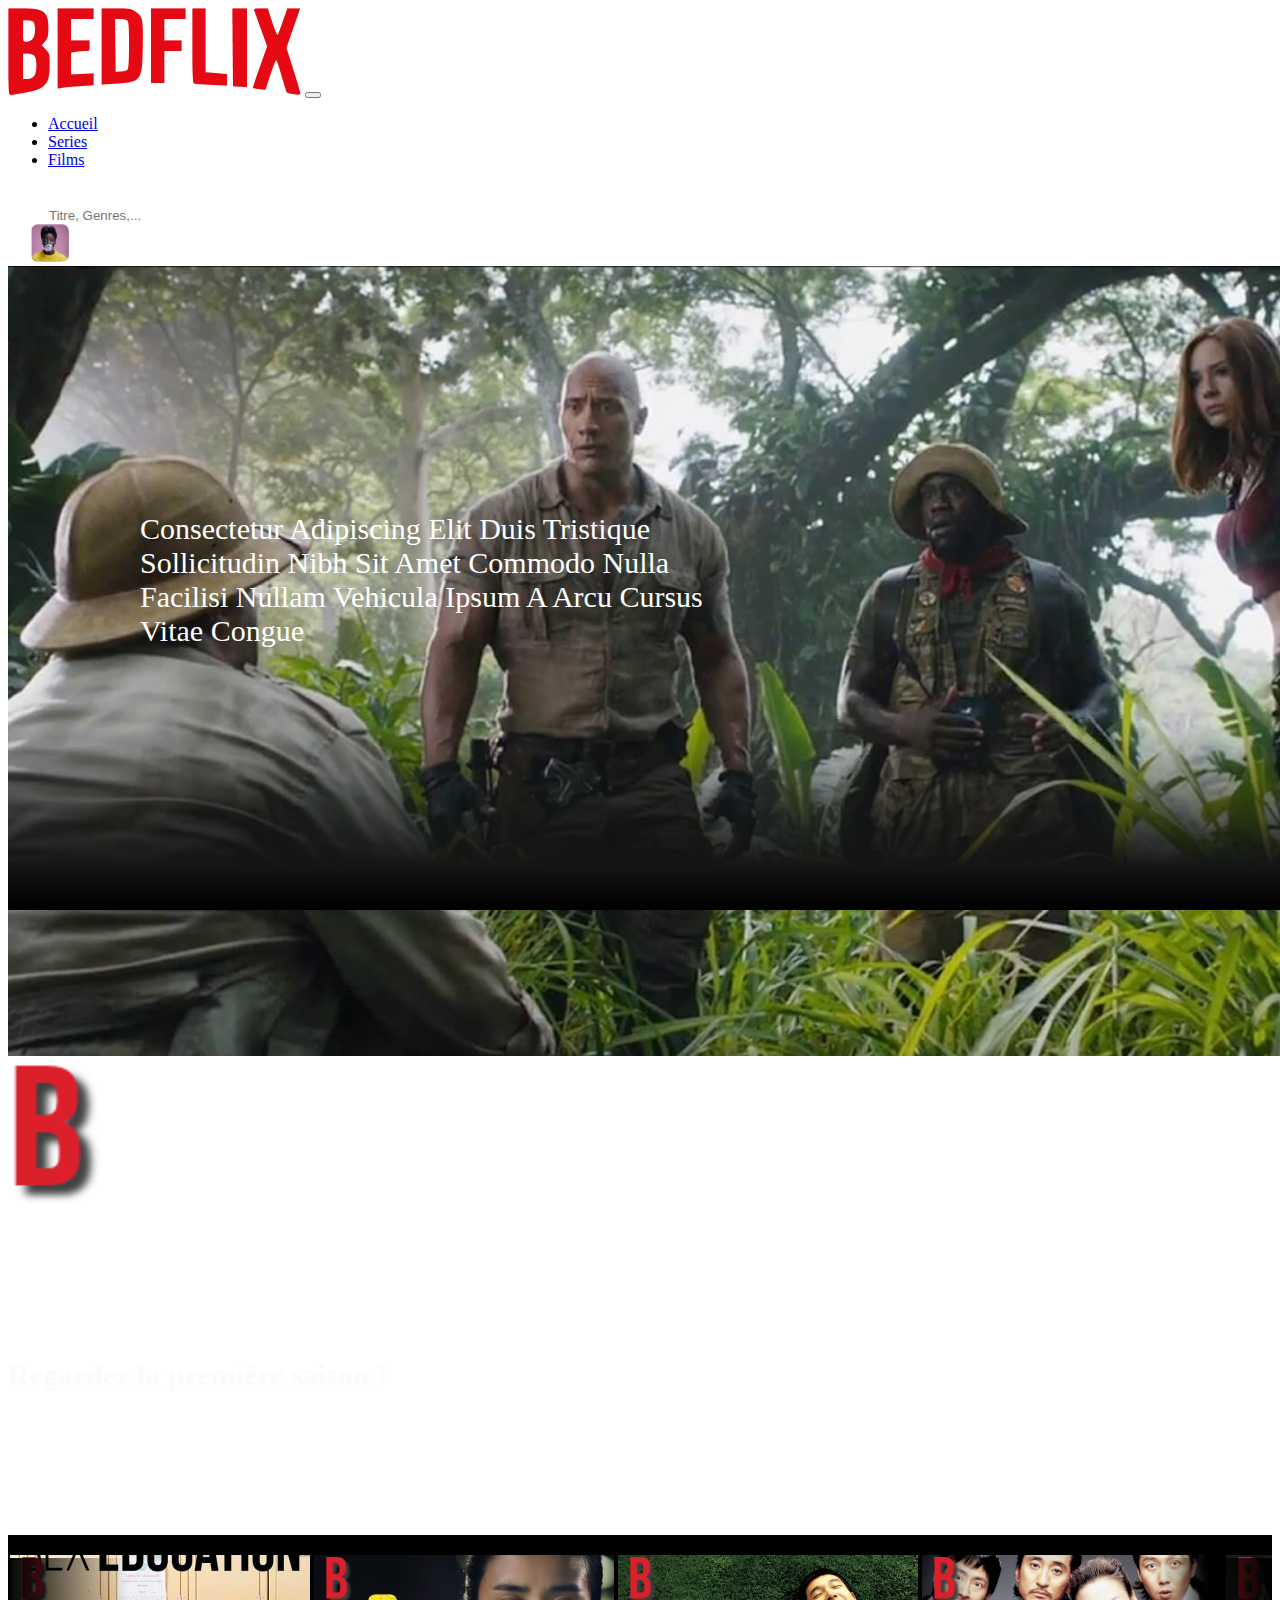
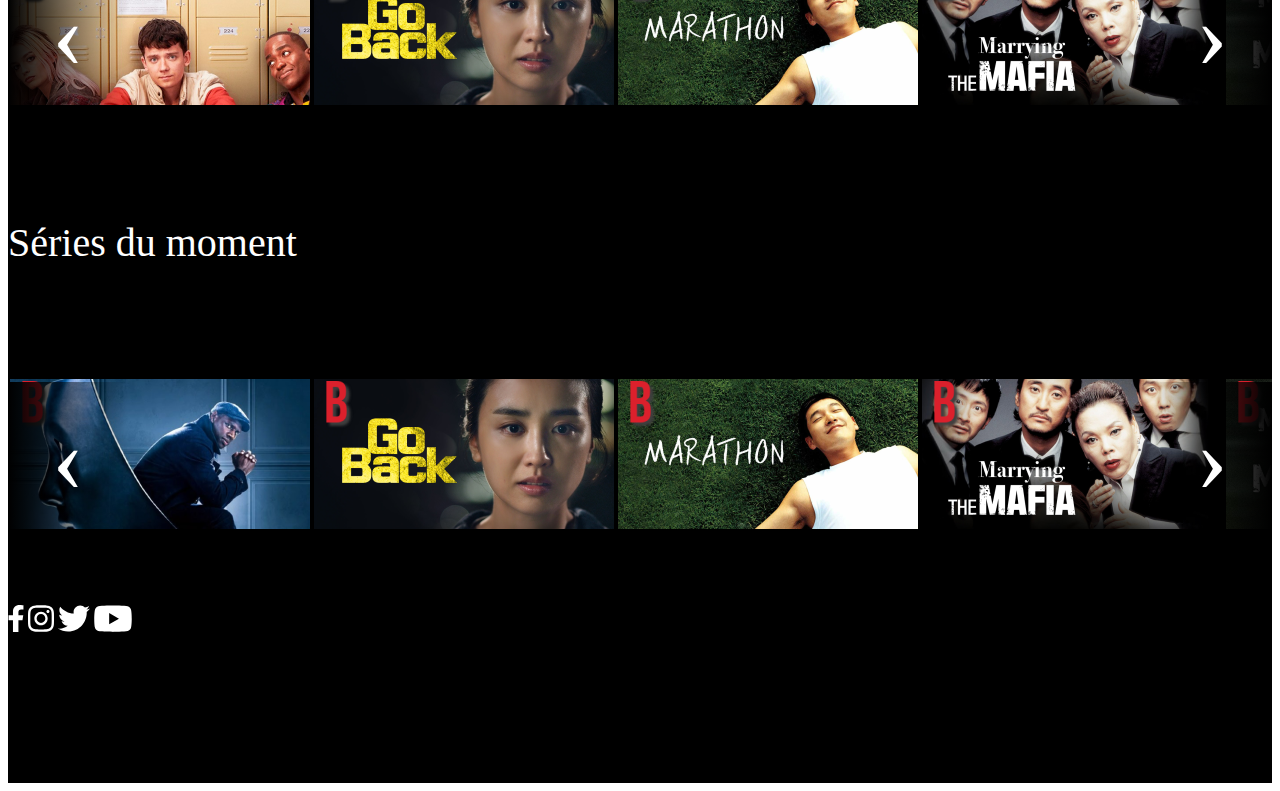
<file: index.html>
<!DOCTYPE html>
<html lang="en">

<head>
    <meta charset="UTF-8">
    <meta http-equiv="X-UA-Compatible" content="IE=edge">
    <meta name="viewport" content="width=device-width, initial-scale=1.0">
    <link href="https://cdn.jsdelivr.net/npm/bootstrap@5.3.0-alpha1/dist/css/bootstrap.min.css" rel="stylesheet"
        integrity="sha384-GLhlTQ8iRABdZLl6O3oVMWSktQOp6b7In1Zl3/Jr59b6EGGoI1aFkw7cmDA6j6gD" crossorigin="anonymous">
    <script src="https://cdn.jsdelivr.net/npm/bootstrap@5.3.0-alpha1/dist/js/bootstrap.bundle.min.js"
        integrity="sha384-w76AqPfDkMBDXo30jS1Sgez6pr3x5MlQ1ZAGC+nuZB+EYdgRZgiwxhTBTkF7CXvN"
        crossorigin="anonymous"></script>
    <link rel="stylesheet" href="style.css">
    <title>Accueil</title>
</head>

<body>
    <nav class="navbar navbar-expand-lg bg-dark fixed-top">
        <div class="container-fluid navbar-dark">
            <a class="navbar-brand" href="#"><img class="w-50" src="/images/BEFLIX LOGO.png" alt="logo"></a>
            <button class="navbar-toggler" type="button" data-bs-toggle="collapse"
                data-bs-target="#navbarSupportedContent" aria-controls="navbarSupportedContent" aria-expanded="false"
                aria-label="Toggle navigation">
                <span class="navbar-toggler-icon"></span>
            </button>
            <div class="collapse navbar-collapse" id="navbarSupportedContent">
                <ul class="navbar-nav me-auto mb-2 mb-lg-0">
                    <li class="nav-item">
                        <a class="nav-link active" aria-current="page" href="#">Accueil</a>
                    </li>
                    <li class="nav-item">
                        <a class="nav-link" href="series.html">Series</a>
                    </li>
                    <li class="nav-item">
                        <a class="nav-link" href="films.html">Films</a>
                    </li>
                    </li>

                </ul>
                <form class="d-flex" role="search">
                    <div class="border border-2 p-1">
                        <img src="/images/loupewhite.png" alt="loupewhite">
                        <input type="search" placeholder="Titre, Genres,..." aria-label="recherche" class="bg-dark">
                    </div>
                </form>
                <img class="bell ms-3" src="/images/Vector(4).png" alt="bell">
                <img class="profil ms-3 me-5 " src="/images/Rectangle 3.png" alt="profil">
            </div>
        </div>
    </nav>
    <div class="container-fuilde row position-relative">
        <img class="fond coll-12" src="/images/Rectangle 4.png" alt="font d'ecran">
        <img style=" width: 100px;height: 150px; top: 120px; left: 140px;" src="/images/b logo.png" alt="logo"
            class="position-absolute">
        <img style=" width: 150px;height: 60px; top: 150px; left: 250px;" src="/images/série.png" alt=""
            class="position-absolute">
        <p style=" width:fit-content; font-size:50px;font-family:'Gluten';font-weight: 400;color: white; top: 300px; left: 250px;"
            class="position-absolute ">JUMANJI</p>
        <p style=" font-size:30px;color: rgb(252, 250, 250);width: auto;height: 50px; font-weight: 700; top: 400px; left: 140px;"
            class="position-absolute">Regardez la première
            saison !</p>
        <div class="commentaire" alt="text" class="position-absolute">consectetur adipiscing elit duis tristique
            sollicitudin nibh sit amet commodo nulla facilisi nullam vehicula ipsum a
            arcu cursus vitae congue
        </div>
        <p style="  width:fit-content; bottom:5px; left: 140px;color: white;z-index: 2;font-size: 40px; font-weight: 400;"
            class="position-absolute">Film du moment</p>
        <div class="arriere"></div>
    </div>
    <!--premier carrousel-->
    <div class="wrapper">
        <section id="section1">
            <a href="#section3" class="arrow__btn">‹</a>
            <div class="item">
                <span class="image"></span>
                <img src="/images/card-1.png">
            </div>
            <div class="item">
                <span class="image"></span>
                <img src="/images/card-2.png">
            </div>
            <div class="item">
                <span class="image"></span>
                <img src="/images/card-3.png">
            </div>
            <div class="item">
                <span class="image"></span>
                <img src="/images/card-4.png">
            </div>
            <div class="item">
                <span class="image"></span>
                <img src="/images/card-5.png">
            </div>
            <a href="#section2" class="arrow__btn">›</a>
        </section>
        <section id="section2">
            <a href="#section1" class="arrow__btn">‹</a>
            <div class="item">
                <span class="image"></span>
                <img src="/images/card-6.png">
            </div>
            <div class="item">
                <span class="image"></span>
                <img src="/images/card-7.png">
            </div>
            <div class="item">
                <span class="image"></span>
                <img src="/images/card-8.png">
            </div>
            <div class="item">
                <span class="image"></span>
                <img src="/images/card-9.png">
            </div>
            <div class="item">
                <span class="image"></span>
                <img src="/images/card-10.png">
            </div>
            <a href="#section3" class="arrow__btn">›</a>
        </section>
        <section id="section3">
            <a href="#section2" class="arrow__btn">‹</a>
            <div class="item">
                <span class="image"></span>
                <img src="/images/card-11.png">
            </div>
            <div class="item">
                <span class="image"></span>
                <img src="/images/card-12.png">
            </div>
            <div class="item">
                <span class="image"></span>
                <img src="/images/card-13.png">
            </div>
            <div class="item">
                <span class="image"></span>
                <img src="/images/card-14.png">
            </div>
            <div class="item">
                <span class="image"></span>
                <img src="/images/card-15.png">
            </div>
            <a href="#section1" class="arrow__btn">›</a>
        </section>
    </div>
    <div class="">
        <div class="bg-black" style="min-height: 20vh; padding-top: 50px;background-color: black;">
            <div class="col-12">
                <div class="position-relative">
                    <p class="position-absolute"
                        style="left: 140px;color: white;font-size: 40px; font-weight: 400;background-color: black;">
                        Séries du moment
                    </p>
                </div>
            </div>
        </div>
    </div>
    <!--Deuxième carrousel-->
    <div class="wrapper">
        <section id="section4">
            <a href="#section6" class="arrow__btn">‹</a>
            <div class="item">
                <span class="image"></span>
                <img src="/images/card-14.png">
            </div>
            <div class="item">
                <span class="image"></span>
                <img src="/images/card-2.png">
            </div>
            <div class="item">
                <span class="image"></span>
                <img src="/images/card-3.png">
            </div>
            <div class="item">
                <span class="image"></span>
                <img src="/images/card-4.png">
            </div>
            <div class="item">
                <span class="image"></span>
                <img src="/images/card-5.png">
            </div>
            <a href="#section5" class="arrow__btn">›</a>
        </section>
        <section id="section5">
            <a href="#section4" class="arrow__btn">‹</a>
            <div class="item">
                <span class="image"></span>
                <img src="/images/card-7.png">
            </div>
            <div class="item">
                <span class="image"></span>
                <img src="/images/card-8.png">
            </div>
            <div class="item">
                <span class="image"></span>
                <img src="/images/card-9.png">
            </div>
            <div class="item">
                <span class="image"></span>
                <img src="/images/card-10.png">
            </div>
            <a href="#section6" class="arrow__btn">›</a>
        </section>
        <section id="section6">
            <a href="#section5" class="arrow__btn">‹</a>
            <div class="item">
                <span class="image"></span>
                <img src="/images/card-12.png">
            </div>
            <div class="item">
                <span class="image"></span>
                <img src="/images/card-13.png">
            </div>
            <div class="item">
                <span class="image"></span>
                <img src="/images/card-14.png">
            </div>
            <div class="item">
                <span class="image"></span>
                <img src="/images/card-15.png">
            </div>
            <a href="#section4" class="arrow__btn">›</a>
        </section>
    </div>
    <!--pied de page-->
    <div class="bg-black" style="min-height: 20vh; padding-top: 50px;background-color: black;">
        <div class="col-12">
            <div class="position-relative">
                <img style="left: 30%;height: 27px;" class="position-absolute top-50" src="/images/Vector.svg" alt="facebook">
                <img style="left: 35%;height: 27px;" class="position-absolute top-50" src="/images/Vector-1.svg" alt="insta">
                <img style="left: 40%;height: 27px;" class="position-absolute top-50" src="/images/Vector-2.svg" alt="twiter">
                <img style="left: 45%;height: 27px;" class="position-absolute top-50" src="/images/Vector-3.svg" alt="bexlix">
                <span class="position-relative text-light-emphasis" style="left: 30%; top: 50px;font-size: xx-large;">© 2022-2023 Bedflix, Inc.</span>
            </div>
        </div>
    </div>
</body>

</html>
</file>
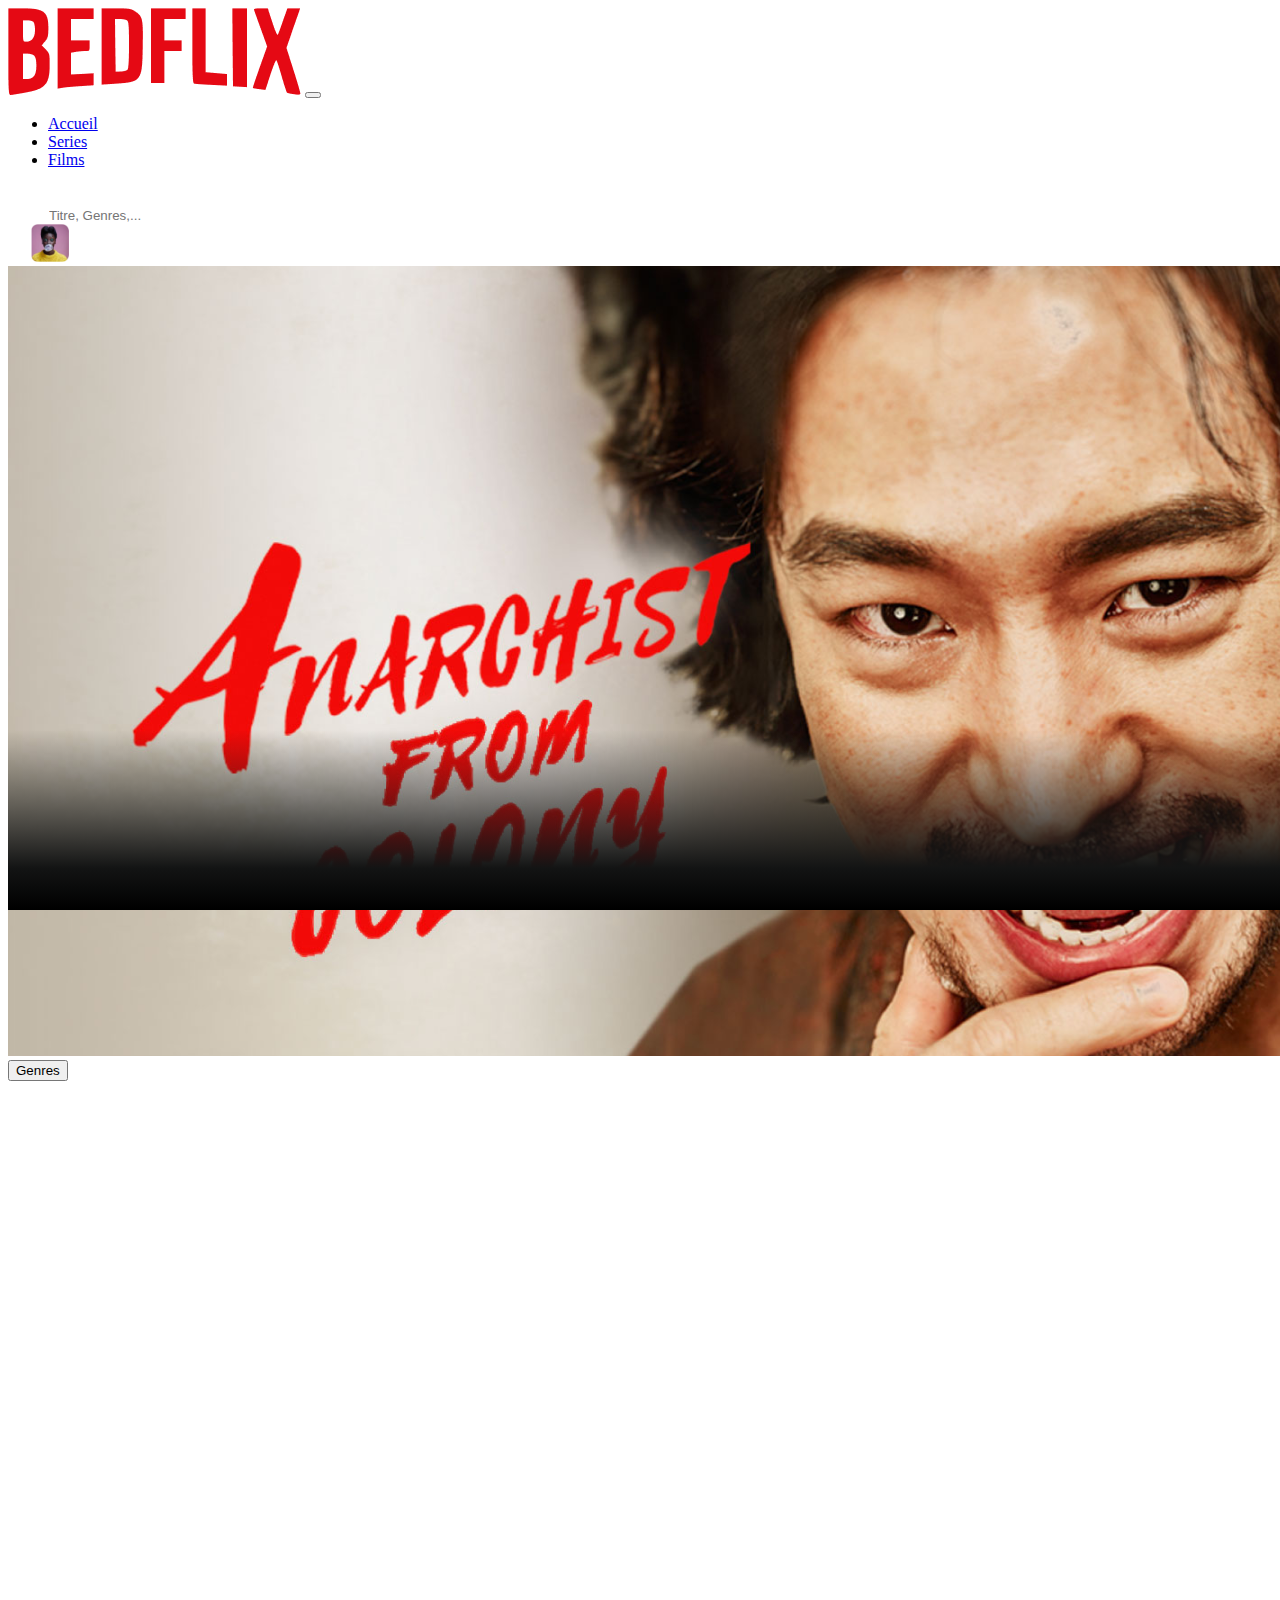
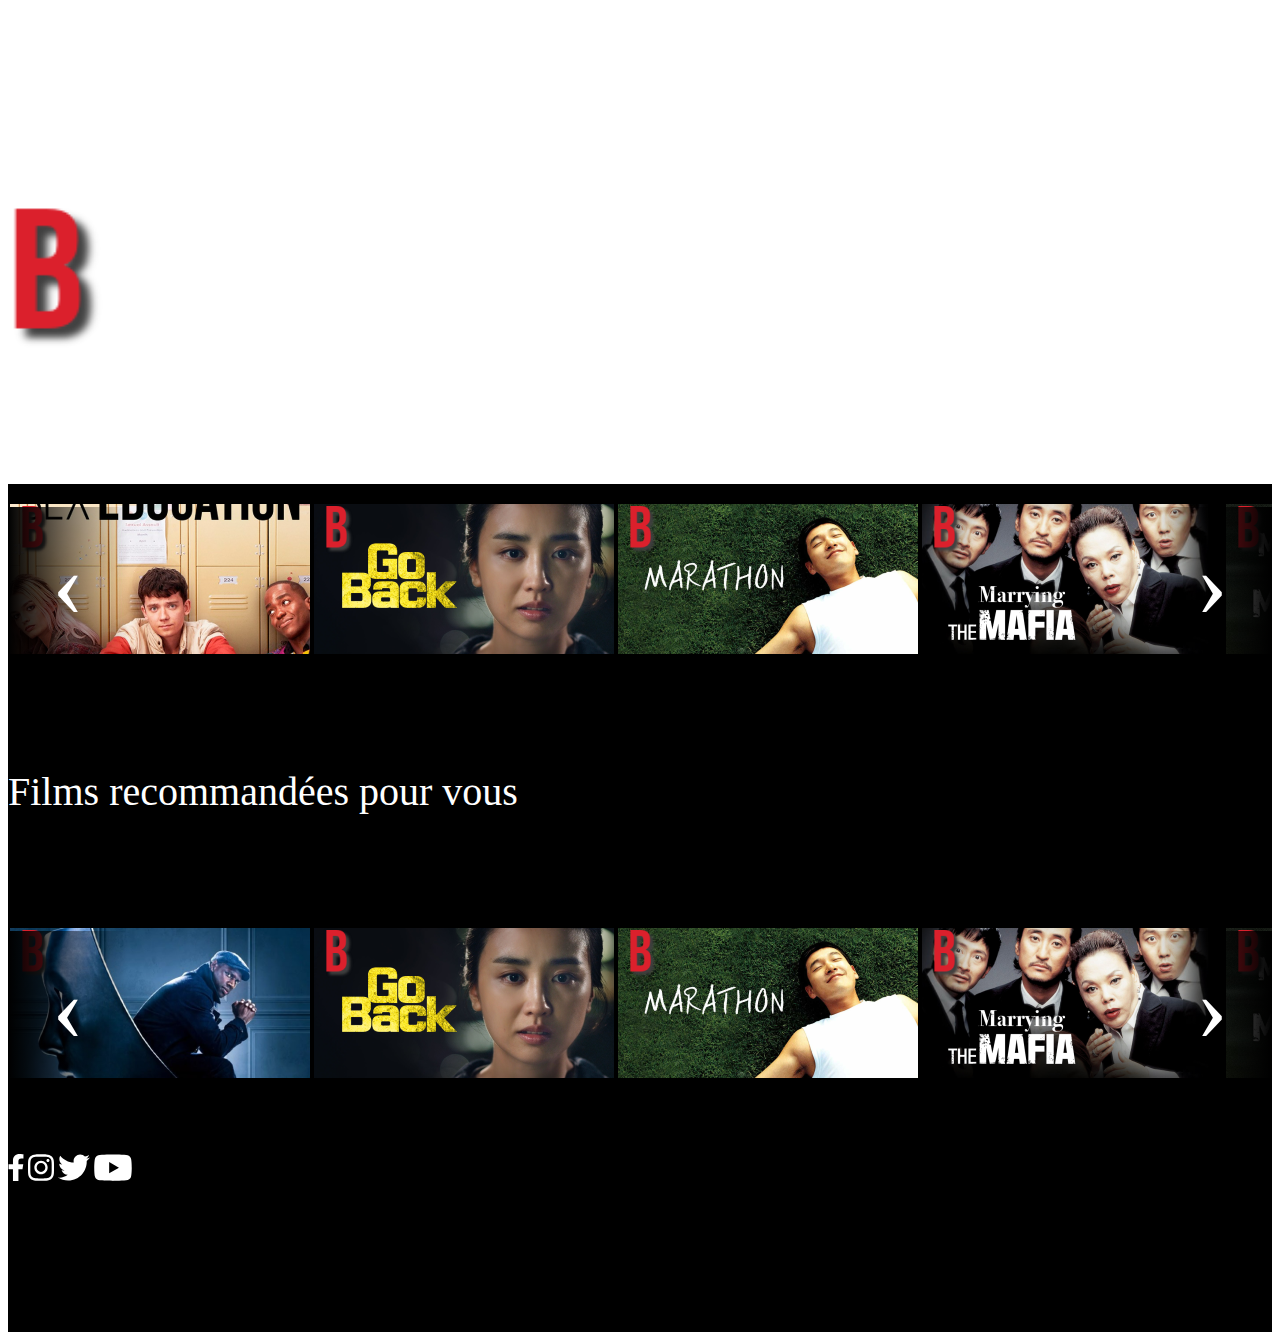
<file: films.html>
<!DOCTYPE html>
<html lang="en">

<head>
    <meta charset="UTF-8">
    <meta http-equiv="X-UA-Compatible" content="IE=edge">
    <meta name="viewport" content="width=device-width, initial-scale=1.0">
    <link href="https://cdn.jsdelivr.net/npm/bootstrap@5.3.0-alpha1/dist/css/bootstrap.min.css" rel="stylesheet"
        integrity="sha384-GLhlTQ8iRABdZLl6O3oVMWSktQOp6b7In1Zl3/Jr59b6EGGoI1aFkw7cmDA6j6gD" crossorigin="anonymous">
    <script src="https://cdn.jsdelivr.net/npm/bootstrap@5.3.0-alpha1/dist/js/bootstrap.bundle.min.js"
        integrity="sha384-w76AqPfDkMBDXo30jS1Sgez6pr3x5MlQ1ZAGC+nuZB+EYdgRZgiwxhTBTkF7CXvN" crossorigin="anonymous">
        </script>
    <link rel="stylesheet" href="style.css">
    <title>Serie</title>
</head>

<body>
    <nav class="navbar navbar-expand-lg bg-dark fixed-top">
        <div class="container-fluid navbar-dark">
            <a class="navbar-brand" href="#"><img class="w-50" src="/images/BEFLIX LOGO.png" alt="logo"></a>
            <button class="navbar-toggler" type="button" data-bs-toggle="collapse"
                data-bs-target="#navbarSupportedContent" aria-controls="navbarSupportedContent" aria-expanded="false"
                aria-label="Toggle navigation">
                <span class="navbar-toggler-icon"></span>
            </button>
            <div class="collapse navbar-collapse" id="navbarSupportedContent">
                <ul class="navbar-nav me-auto mb-2 mb-lg-0">
                    <li class="nav-item">
                        <a class="nav-link active" aria-current="page" href="index.html">Accueil</a>
                    </li>
                    <li class="nav-item">
                        <a class="nav-link" href="series.html">Series</a>
                    </li>
                    <li class="nav-item">
                        <a class="nav-link" href="#">Films</a>
                    </li>
                    </li>

                </ul>
                <form class="d-flex" role="search">
                    <div class="border border-2 p-1">
                        <img src="/images/loupewhite.png" alt="loupewhite">
                        <input type="search" placeholder="Titre, Genres,..." aria-label="recherche" class="bg-dark">
                    </div>
                </form>
                <img class="bell ms-3" src="/images/Vector(4).png" alt="bell">
                <img class="profil ms-3 me-5 " src="/images/Rectangle 3.png" alt="profil">
            </div>
        </div>
    </nav>
    <div class="container-fuilde row position-relative">
        <img class="fond coll-12" src="/images/Films.png" alt="font d'ecran">
        <span class="titreSerie">Films</span>
        <!-- debut drop-->
        <div class="dropdown position-absolute " data-bs-theme="dark" style="left: 400px;top: 200px;">
            <button class="btn btn-secondary dropdown-toggle bg-transparent border-white" type="button" data-bs-toggle="dropdown" aria-expanded="false">
              Genres
            </button>
            <ul class="dropdown-menu multi-column columns-3">
                <div class="row" >
                    <div class="col-sm-4" >
                        <ul class="multi-column-dropdown">
                            <li><a class="dropdown-item" href="#">Action</a></li>
                            <li><a class="dropdown-item" href="#">Anime</a></li>
                            <li><a class="dropdown-item" href="#">comédies</a></li>
                            <li><a class="dropdown-item" href="#">Courts-métrages</a></li>
                            <li><a class="dropdown-item" href="#">Documentaires</a></li>
                            <li><a class="dropdown-item" href="#">Drames</a></li>
                            <li><a class="dropdown-item" href="#">Européen</a></li>
                        </ul>
                    </div>
                    <div class="col-sm-4" >
                        <ul class="multi-column-dropdown">
                            <li><a class="dropdown-item" href="#">Action</a></li>
                            <li><a class="dropdown-item" href="#">Anime</a></li>
                            <li><a class="dropdown-item" href="#">comédies</a></li>
                            <li><a class="dropdown-item" href="#">Courts-métrages</a></li>
                            <li><a class="dropdown-item" href="#">Documentaires</a></li>
                            <li><a class="dropdown-item" href="#">Drames</a></li>
                            <li><a class="dropdown-item" href="#">Européen</a></li>
                        </ul>
                    </div>
                    <div class="col-sm-4" >
                        <ul class="multi-column-dropdown">
                            <li><a class="dropdown-item" href="#">Action</a></li>
                            <li><a class="dropdown-item" href="#">Anime</a></li>
                            <li><a class="dropdown-item" href="#">comédies</a></li>
                            <li><a class="dropdown-item" href="#">Courts-métrages</a></li>
                            <li><a class="dropdown-item" href="#">Documentaires</a></li>
                            <li><a class="dropdown-item" href="#">Drames</a></li>
                            <li><a class="dropdown-item" href="#">Européen</a></li>
                        </ul>
                    </div>
                </div>
            </ul>
          </div>
            <!-- fin drop-->
            <img style=" width: 100px;height: 150px; top: 400px; left: 140px;" src="/images/b logo.png" alt="logo"
                class="position-absolute">
            <img style=" width: 150px;height: 60px; top: 430px; left: 250px;" src="/images/série.png" alt=""
                class="position-absolute">

            <p style="  width:fit-content; bottom:5px; left: 140px;color: white;z-index: 2;font-size: 40px; font-weight: 400;"
                class="position-absolute">Films du moment</p>
            <div class="arriere"></div>
        </div>
        <div class="wrapper">
            <section id="section1">
                <a href="#section3" class="arrow__btn">‹</a>
                <div class="item">
                    <span class="image"></span>
                    <img src="/images/card-1.png">
                </div>
                <div class="item">
                    <span class="image"></span>
                    <img src="/images/card-2.png">
                </div>
                <div class="item">
                    <span class="image"></span>
                    <img src="/images/card-3.png">
                </div>
                <div class="item">
                    <span class="image"></span>
                    <img src="/images/card-4.png">
                </div>
                <div class="item">
                    <span class="image"></span>
                    <img src="/images/card-5.png">
                </div>
                <a href="#section2" class="arrow__btn">›</a>
            </section>
            <section id="section2">
                <a href="#section1" class="arrow__btn">‹</a>
                <div class="item">
                    <span class="image"></span>
                    <img src="/images/card-6.png">
                </div>
                <div class="item">
                    <span class="image"></span>
                    <img src="/images/card-7.png">
                </div>
                <div class="item">
                    <span class="image"></span>
                    <img src="/images/card-8.png">
                </div>
                <div class="item">
                    <span class="image"></span>
                    <img src="/images/card-9.png">
                </div>
                <div class="item">
                    <span class="image"></span>
                    <img src="/images/card-10.png">
                </div>
                <a href="#section3" class="arrow__btn">›</a>
            </section>
            <section id="section3">
                <a href="#section2" class="arrow__btn">‹</a>
                <div class="item">
                    <span class="image"></span>
                    <img src="/images/card-11.png">
                </div>
                <div class="item">
                    <span class="image"></span>
                    <img src="/images/card-12.png">
                </div>
                <div class="item">
                    <span class="image"></span>
                    <img src="/images/card-13.png">
                </div>
                <div class="item">
                    <span class="image"></span>
                    <img src="/images/card-14.png">
                </div>
                <div class="item">
                    <span class="image"></span>
                    <img src="/images/card-15.png">
                </div>
                <a href="#section1" class="arrow__btn">›</a>
            </section>
        </div>
        <div class="">
            <div class="bg-black" style="min-height: 20vh; padding-top: 50px;background-color: black;">
                <div class="col-12">
                    <div class="position-relative">
                        <p class="position-absolute"
                            style="left: 140px;color: white;font-size: 40px; font-weight: 400;background-color: black;">
                            Films recommandées pour vous
                        </p>
                    </div>
                </div>
            </div>
        </div>
        <div class="wrapper">
            <section id="section4">
                <a href="#section6" class="arrow__btn">‹</a>
                <div class="item">
                    <span class="image"></span>
                    <img src="/images/card-14.png">
                </div>
                <div class="item">
                    <span class="image"></span>
                    <img src="/images/card-2.png">
                </div>
                <div class="item">
                    <span class="image"></span>
                    <img src="/images/card-3.png">
                </div>
                <div class="item">
                    <span class="image"></span>
                    <img src="/images/card-4.png">
                </div>
                <div class="item">
                    <span class="image"></span>
                    <img src="/images/card-5.png">
                </div>
                <a href="#section5" class="arrow__btn">›</a>
            </section>
            <section id="section5">
                <a href="#section4" class="arrow__btn">‹</a>
                <div class="item">
                    <span class="image"></span>
                    <img src="/images/card-7.png">
                </div>
                <div class="item">
                    <span class="image"></span>
                    <img src="/images/card-8.png">
                </div>
                <div class="item">
                    <span class="image"></span>
                    <img src="/images/card-9.png">
                </div>
                <div class="item">
                    <span class="image"></span>
                    <img src="/images/card-10.png">
                </div>
                <a href="#section6" class="arrow__btn">›</a>
            </section>
            <section id="section6">
                <a href="#section5" class="arrow__btn">‹</a>
                <div class="item">
                    <span class="image"></span>
                    <img src="/images/card-12.png">
                </div>
                <div class="item">
                    <span class="image"></span>
                    <img src="/images/card-13.png">
                </div>
                <div class="item">
                    <span class="image"></span>
                    <img src="/images/card-14.png">
                </div>
                <div class="item">
                    <span class="image"></span>
                    <img src="/images/card-15.png">
                </div>
                <a href="#section4" class="arrow__btn">›</a>
            </section>
        </div>
        <div class="bg-black" style="min-height: 20vh; padding-top: 50px;background-color: black;">
            <div class="col-12">
                <div class="position-relative">
                    <img style="left: 30%;height: 27px;" class="position-absolute top-50" src="/images/Vector.svg" alt="facebook">
                    <img style="left: 35%;height: 27px;" class="position-absolute top-50" src="/images/Vector-1.svg" alt="insta">
                    <img style="left: 40%;height: 27px;" class="position-absolute top-50" src="/images/Vector-2.svg" alt="twiter">
                    <img style="left: 45%;height: 27px;" class="position-absolute top-50" src="/images/Vector-3.svg" alt="bexlix">
                    <span class="position-relative text-light-emphasis" style="left: 30%; top: 50px;font-size: xx-large;">© 2022-2023 Bedflix, Inc.</span>
                </div>
            </div>
        </div>
</body>

</html>
</file>
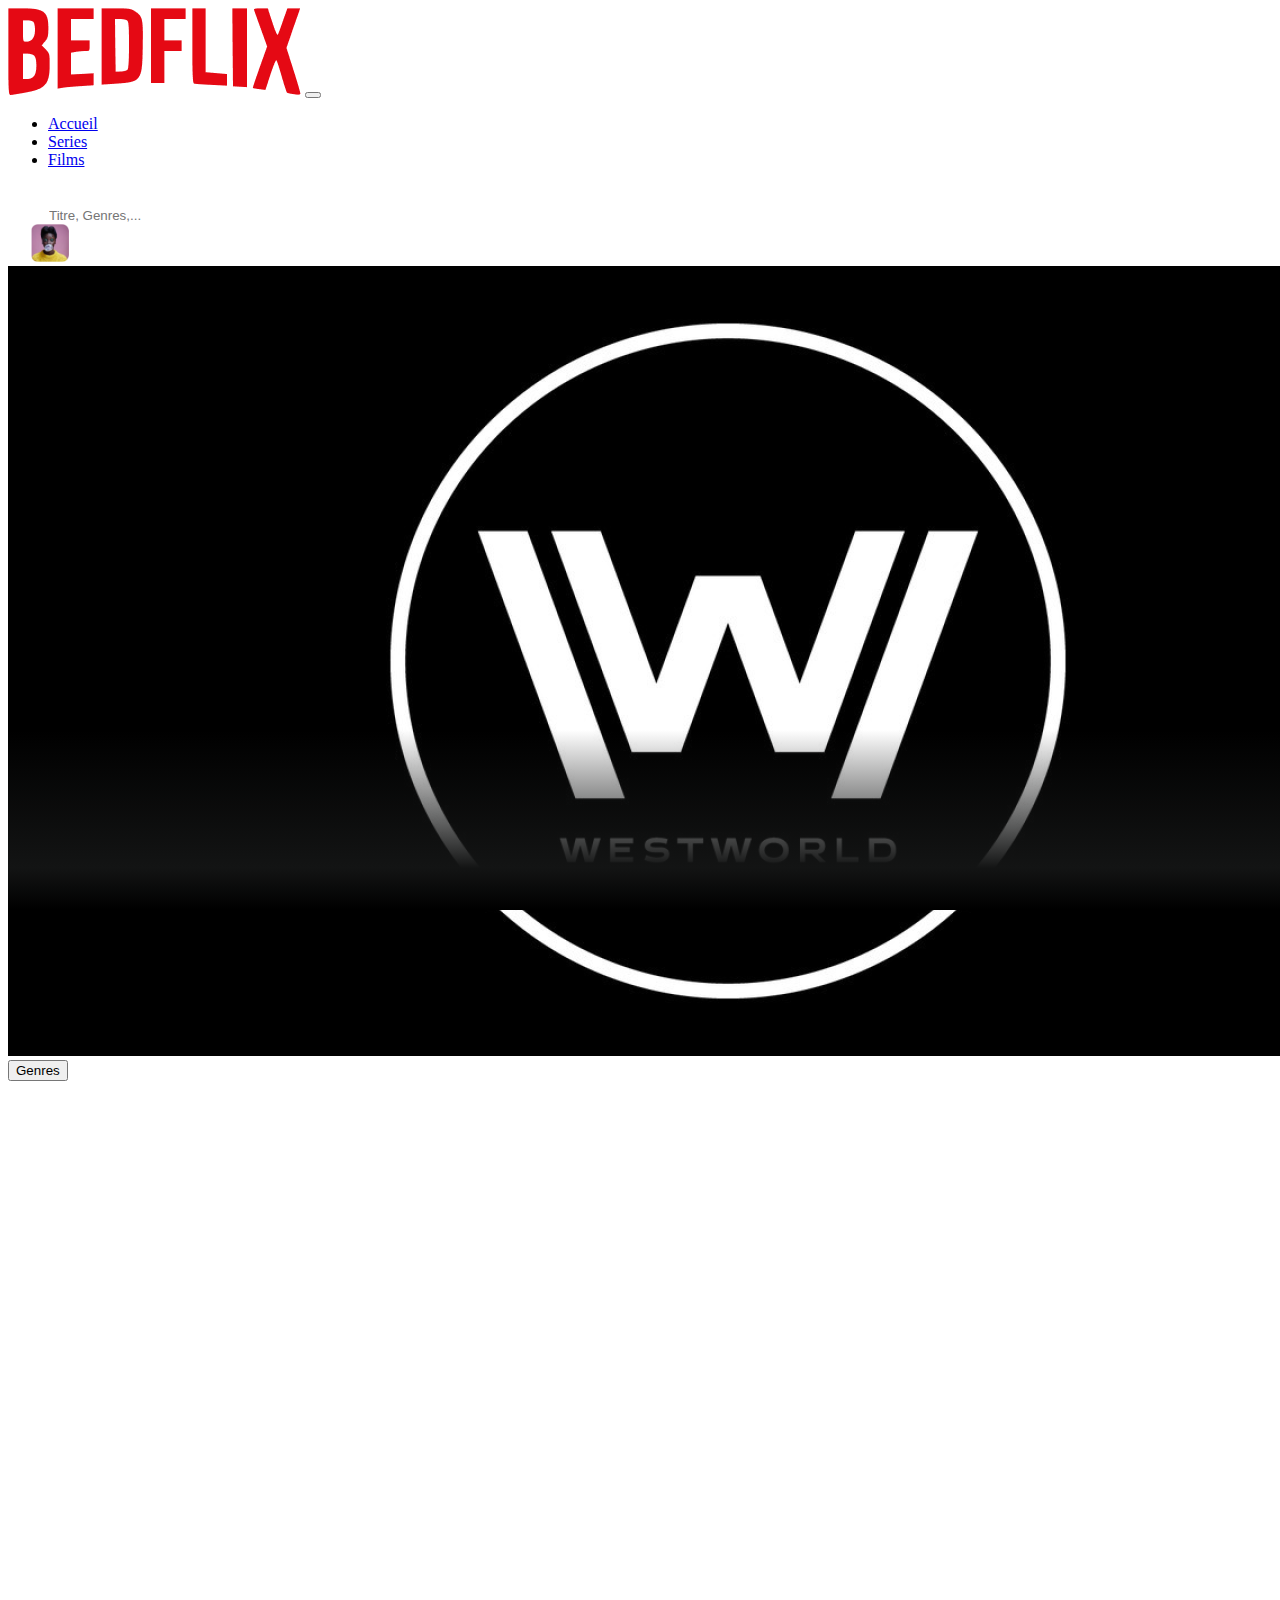
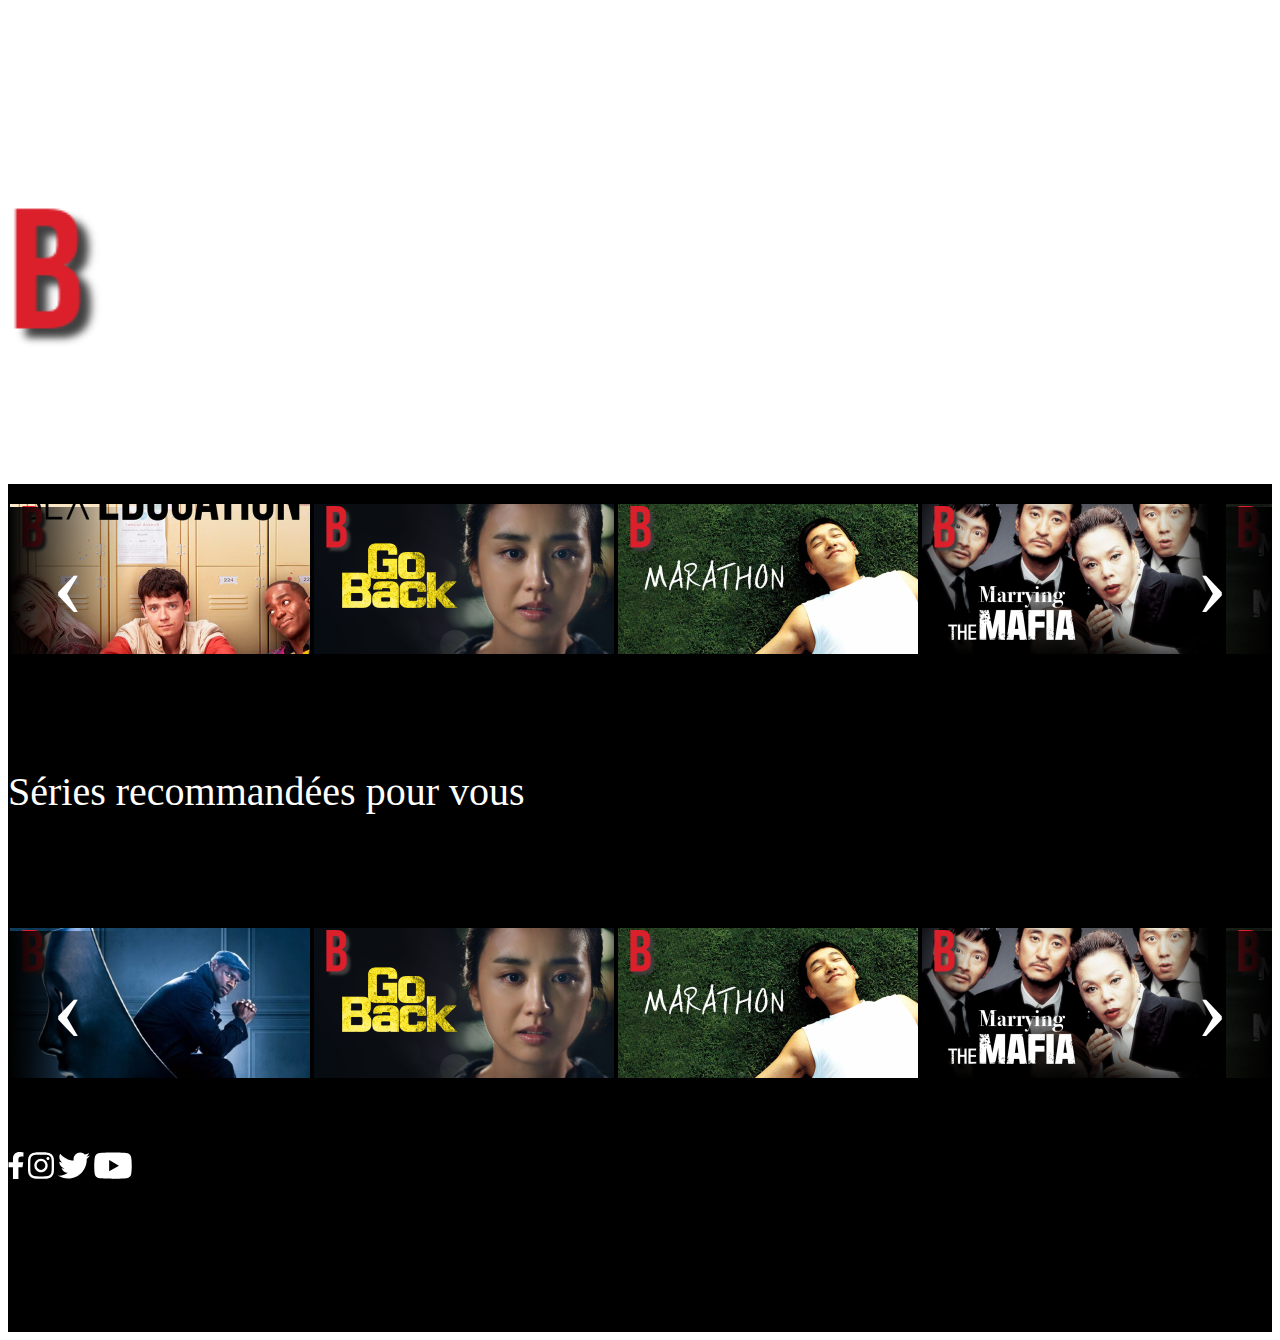
<file: series.html>
<!DOCTYPE html>
<html lang="en">

<head>
    <meta charset="UTF-8">
    <meta http-equiv="X-UA-Compatible" content="IE=edge">
    <meta name="viewport" content="width=device-width, initial-scale=1.0">
    <link href="https://cdn.jsdelivr.net/npm/bootstrap@5.3.0-alpha1/dist/css/bootstrap.min.css" rel="stylesheet"
        integrity="sha384-GLhlTQ8iRABdZLl6O3oVMWSktQOp6b7In1Zl3/Jr59b6EGGoI1aFkw7cmDA6j6gD" crossorigin="anonymous">
    <script src="https://cdn.jsdelivr.net/npm/bootstrap@5.3.0-alpha1/dist/js/bootstrap.bundle.min.js"
        integrity="sha384-w76AqPfDkMBDXo30jS1Sgez6pr3x5MlQ1ZAGC+nuZB+EYdgRZgiwxhTBTkF7CXvN" crossorigin="anonymous">
        </script>
    <link rel="stylesheet" href="style.css">
    <title>Serie</title>
</head>

<body>
    <nav class="navbar navbar-expand-lg bg-dark fixed-top">
        <div class="container-fluid navbar-dark">
            <a class="navbar-brand" href="#"><img class="w-50" src="/images/BEFLIX LOGO.png" alt="logo"></a>
            <button class="navbar-toggler" type="button" data-bs-toggle="collapse"
                data-bs-target="#navbarSupportedContent" aria-controls="navbarSupportedContent" aria-expanded="false"
                aria-label="Toggle navigation">
                <span class="navbar-toggler-icon"></span>
            </button>
            <div class="collapse navbar-collapse" id="navbarSupportedContent">
                <ul class="navbar-nav me-auto mb-2 mb-lg-0">
                    <li class="nav-item">
                        <a class="nav-link active" aria-current="page" href="index.html">Accueil</a>
                    </li>
                    <li class="nav-item">
                        <a class="nav-link" href="#">Series</a>
                    </li>
                    <li class="nav-item">
                        <a class="nav-link" href="films.html">Films</a>
                    </li>
                    </li>

                </ul>
                <form class="d-flex" role="search">
                    <div class="border border-2 p-1">
                        <img src="/images/loupewhite.png" alt="loupewhite">
                        <input type="search" placeholder="Titre, Genres,..." aria-label="recherche" class="bg-dark">
                    </div>
                </form>
                <img class="bell ms-3" src="/images/Vector(4).png" alt="bell">
                <img class="profil ms-3 me-5 " src="/images/Rectangle 3.png" alt="profil">
            </div>
        </div>
    </nav>
    <div class="container-fuilde row position-relative">
        <img class="fond coll-12" src="/images/fondSerie.png" alt="font d'ecran">
        <span class="titreSerie">Séries</span>
        <!-- debut drop-->
        <div class="dropdown position-absolute " data-bs-theme="dark" style="left: 400px;top: 200px;">
            <button class="btn btn-secondary dropdown-toggle bg-black" type="button" data-bs-toggle="dropdown" aria-expanded="false">
              Genres
            </button>
            <ul class="dropdown-menu multi-column columns-3">
                <div class="row" >
                    <div class="col-sm-4" >
                        <ul class="multi-column-dropdown">
                            <li><a class="dropdown-item" href="#">Action</a></li>
                            <li><a class="dropdown-item" href="#">Anime</a></li>
                            <li><a class="dropdown-item" href="#">comédies</a></li>
                            <li><a class="dropdown-item" href="#">Courts-métrages</a></li>
                            <li><a class="dropdown-item" href="#">Documentaires</a></li>
                            <li><a class="dropdown-item" href="#">Drames</a></li>
                            <li><a class="dropdown-item" href="#">Européen</a></li>
                        </ul>
                    </div>
                    <div class="col-sm-4" >
                        <ul class="multi-column-dropdown">
                            <li><a class="dropdown-item" href="#">Action</a></li>
                            <li><a class="dropdown-item" href="#">Anime</a></li>
                            <li><a class="dropdown-item" href="#">comédies</a></li>
                            <li><a class="dropdown-item" href="#">Courts-métrages</a></li>
                            <li><a class="dropdown-item" href="#">Documentaires</a></li>
                            <li><a class="dropdown-item" href="#">Drames</a></li>
                            <li><a class="dropdown-item" href="#">Européen</a></li>
                        </ul>
                    </div>
                    <div class="col-sm-4" >
                        <ul class="multi-column-dropdown">
                            <li><a class="dropdown-item" href="#">Action</a></li>
                            <li><a class="dropdown-item" href="#">Anime</a></li>
                            <li><a class="dropdown-item" href="#">comédies</a></li>
                            <li><a class="dropdown-item" href="#">Courts-métrages</a></li>
                            <li><a class="dropdown-item" href="#">Documentaires</a></li>
                            <li><a class="dropdown-item" href="#">Drames</a></li>
                            <li><a class="dropdown-item" href="#">Européen</a></li>
                        </ul>
                    </div>
                </div>
            </ul>
          </div>
            <!-- fin drop-->
            <img style=" width: 100px;height: 150px; top: 400px; left: 140px;" src="/images/b logo.png" alt="logo"
                class="position-absolute">
            <img style=" width: 150px;height: 60px; top: 430px; left: 250px;" src="/images/série.png" alt=""
                class="position-absolute">

            <p style="  width:fit-content; bottom:5px; left: 140px;color: white;z-index: 2;font-size: 40px; font-weight: 400;"
                class="position-absolute">Séries du moment</p>
            <div class="arriere"></div>
        </div>
        <div class="wrapper">
            <section id="section1">
                <a href="#section3" class="arrow__btn">‹</a>
                <div class="item">
                    <span class="image"></span>
                    <img src="/images/card-1.png">
                </div>
                <div class="item">
                    <span class="image"></span>
                    <img src="/images/card-2.png">
                </div>
                <div class="item">
                    <span class="image"></span>
                    <img src="/images/card-3.png">
                </div>
                <div class="item">
                    <span class="image"></span>
                    <img src="/images/card-4.png">
                </div>
                <div class="item">
                    <span class="image"></span>
                    <img src="/images/card-5.png">
                </div>
                <a href="#section2" class="arrow__btn">›</a>
            </section>
            <section id="section2">
                <a href="#section1" class="arrow__btn">‹</a>
                <div class="item">
                    <span class="image"></span>
                    <img src="/images/card-6.png">
                </div>
                <div class="item">
                    <span class="image"></span>
                    <img src="/images/card-7.png">
                </div>
                <div class="item">
                    <span class="image"></span>
                    <img src="/images/card-8.png">
                </div>
                <div class="item">
                    <span class="image"></span>
                    <img src="/images/card-9.png">
                </div>
                <div class="item">
                    <span class="image"></span>
                    <img src="/images/card-10.png">
                </div>
                <a href="#section3" class="arrow__btn">›</a>
            </section>
            <section id="section3">
                <a href="#section2" class="arrow__btn">‹</a>
                <div class="item">
                    <span class="image"></span>
                    <img src="/images/card-11.png">
                </div>
                <div class="item">
                    <span class="image"></span>
                    <img src="/images/card-12.png">
                </div>
                <div class="item">
                    <span class="image"></span>
                    <img src="/images/card-13.png">
                </div>
                <div class="item">
                    <span class="image"></span>
                    <img src="/images/card-14.png">
                </div>
                <div class="item">
                    <span class="image"></span>
                    <img src="/images/card-15.png">
                </div>
                <a href="#section1" class="arrow__btn">›</a>
            </section>
        </div>
        <div class="">
            <div class="bg-black" style="min-height: 20vh; padding-top: 50px;background-color: black;">
                <div class="col-12">
                    <div class="position-relative">
                        <p class="position-absolute"
                            style="left: 140px;color: white;font-size: 40px; font-weight: 400;background-color: black;">
                            Séries recommandées pour vous
                        </p>
                    </div>
                </div>
            </div>
        </div>
        <div class="wrapper">
            <section id="section4">
                <a href="#section6" class="arrow__btn">‹</a>
                <div class="item">
                    <span class="image"></span>
                    <img src="/images/card-14.png">
                </div>
                <div class="item">
                    <span class="image"></span>
                    <img src="/images/card-2.png">
                </div>
                <div class="item">
                    <span class="image"></span>
                    <img src="/images/card-3.png">
                </div>
                <div class="item">
                    <span class="image"></span>
                    <img src="/images/card-4.png">
                </div>
                <div class="item">
                    <span class="image"></span>
                    <img src="/images/card-5.png">
                </div>
                <a href="#section5" class="arrow__btn">›</a>
            </section>
            <section id="section5">
                <a href="#section4" class="arrow__btn">‹</a>
                <div class="item">
                    <span class="image"></span>
                    <img src="/images/card-7.png">
                </div>
                <div class="item">
                    <span class="image"></span>
                    <img src="/images/card-8.png">
                </div>
                <div class="item">
                    <span class="image"></span>
                    <img src="/images/card-9.png">
                </div>
                <div class="item">
                    <span class="image"></span>
                    <img src="/images/card-10.png">
                </div>
                <a href="#section6" class="arrow__btn">›</a>
            </section>
            <section id="section6">
                <a href="#section5" class="arrow__btn">‹</a>
                <div class="item">
                    <span class="image"></span>
                    <img src="/images/card-12.png">
                </div>
                <div class="item">
                    <span class="image"></span>
                    <img src="/images/card-13.png">
                </div>
                <div class="item">
                    <span class="image"></span>
                    <img src="/images/card-14.png">
                </div>
                <div class="item">
                    <span class="image"></span>
                    <img src="/images/card-15.png">
                </div>
                <a href="#section4" class="arrow__btn">›</a>
            </section>
        </div>
        <div class="bg-black" style="min-height: 20vh; padding-top: 50px;background-color: black;">
            <div class="col-12">
                <div class="position-relative">
                    <img style="left: 30%;height: 27px;" class="position-absolute top-50" src="/images/Vector.svg" alt="facebook">
                    <img style="left: 35%;height: 27px;" class="position-absolute top-50" src="/images/Vector-1.svg" alt="insta">
                    <img style="left: 40%;height: 27px;" class="position-absolute top-50" src="/images/Vector-2.svg" alt="twiter">
                    <img style="left: 45%;height: 27px;" class="position-absolute top-50" src="/images/Vector-3.svg" alt="bexlix">
                </div>
                <span class="position-relative text-light-emphasis" style="left: 30%; top: 50px;font-size: xx-large;">© 2022-2023 Bedflix, Inc.</span>
            </div>
        </div>
</body>

</html>
</file>
<file: style.css>
@font-face {
    font-family: 'gluten';
    src: url(/font/Gluten-VariableFont_slnt\,wght.ttf);
}

.bell {
    height: 1.5%;
    width: 1.5%;

}

.profil {
    height: 3%;
    width: 3%;


}

form input {
    border: none;
    color: white;
}

div .commentaire {
    position: absolute;
    display: flex;
    align-items: center;
    text-transform: capitalize;
    height: 160px;
    width: 588px;
    top: 500px;
    left: 140px;
    color: white;
    font-size: 30px;
    font-weight: 400
}

.arriere {
    position: absolute;
    width: 100%;
    height: 20%;
    bottom: -10px;
    background:
        linear-gradient(180deg, rgba(1, 22, 39, 0) 0%, #131414 76.64%, #000 100%);
}

/* _____________________Carousel_________________*/
.wrapper {
    display: grid;
    grid-template-columns: repeat(3, 100%);
    overflow: hidden;
    scroll-behavior: smooth;

    background: black;
}

.wrapper section {
    width: 100%;
    position: relative;
    display: grid;
    grid-template-columns: repeat(5, auto);
    margin: 20px 0;
}

.wrapper section .item {
    padding: 0 2px;
    transition: 250ms all;
}

.wrapper section .item:hover {
    margin: 0 40px;
    transform: scale(1.2);
}

.wrapper section a {
    position: absolute;
    color: #fff;
    text-decoration: none;
    font-size: 6em;
    background: black;
    width: 80px;
    padding: 20px;
    text-align: center;
    z-index: 1;
}

.wrapper section a:nth-of-type(1) {

    bottom: 0;
    left: 0;
    background: linear-gradient(-90deg, rgba(0, 0, 0, 0) 0%, black 100%);
}

.wrapper section a:nth-of-type(2) {

    bottom: 0;
    right: 0;
    background: linear-gradient(90deg, rgba(0, 0, 0, 0) 0%, black 100%);
}

@media only screen and (max-width: 600px) {
    a.arrow__btn {
        display: none;
    }

}

.titreSerie {
    position: absolute;
    top: 164px;
    left: 174px;
    color: white;
    font-size: 60px;
    font-weight: 600;
}

.image {
    background: url(./images/bLogopetit.png) no-repeat;
    height: 52px;
    position: absolute;
    display: inline-block;
    width: 32px;
    margin-left: 10px;
}

/* drop */
.dropdown-menu.columns-3 {
    min-width: 600px;
}

.dropdown-menu li a {
    padding: 5px 15px;
    font-weight: 300;
}

.multi-column-dropdown {
    list-style: none;
    margin: 0px;
    padding: 0px;
}

.multi-column-dropdown li a {
    display: block;
    clear: both;
    line-height: 1.428571429;
    color: #fff;
    white-space: normal;
}

.multi-column-dropdown li a:hover {
    text-decoration: none;
    color: #262626;
    background-color: #999;
}

@media (max-width: 767px) {
    .dropdown-menu.multi-column {
        min-width: 240px !important;
        overflow-x: hidden;
    }
}
</file>
